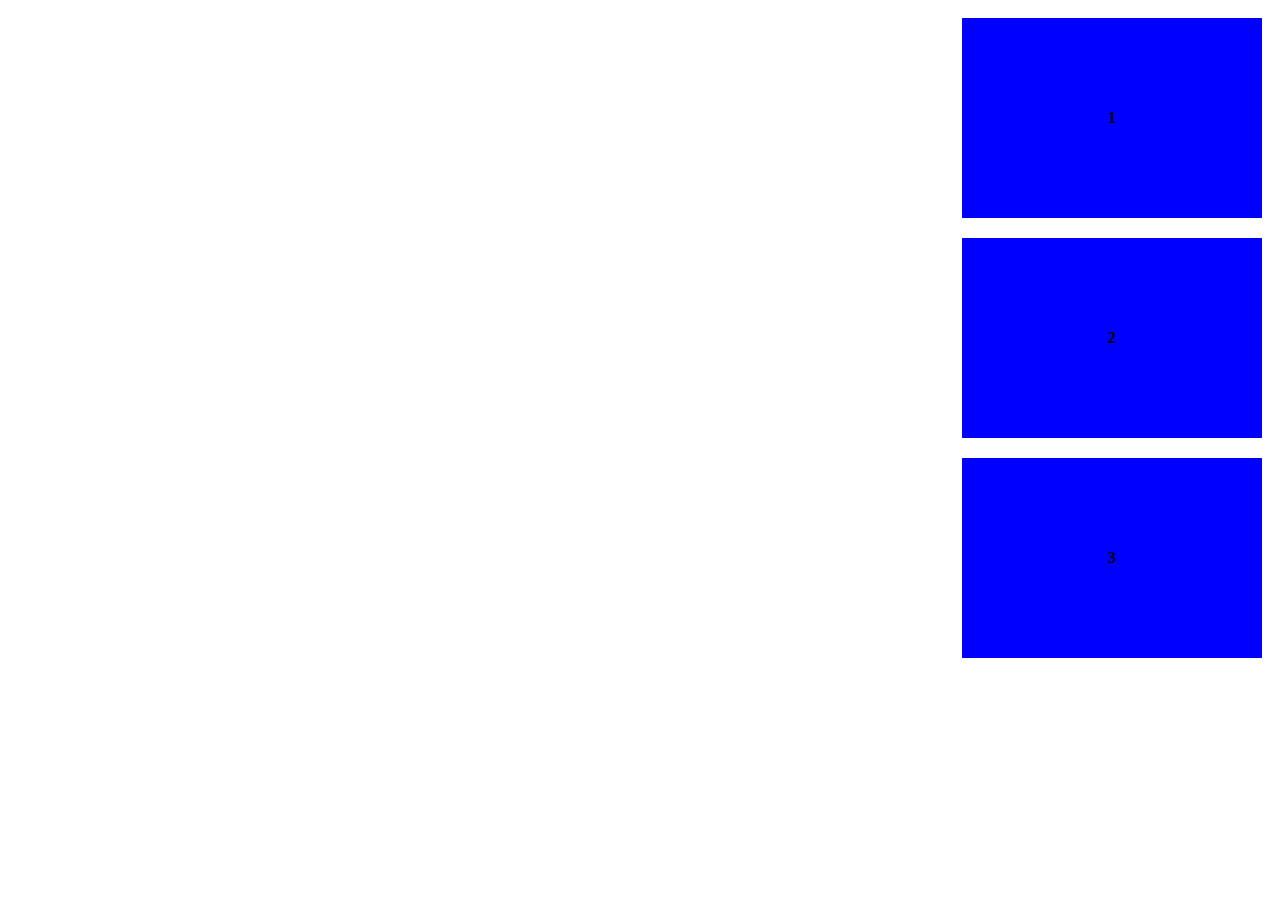
<file: Laboratorio_FlexBox/index.html>
<!DOCTYPE html>
<html lang="en">
<head>
    <meta charset="UTF-8">
    <meta http-equiv="X-UA-Compatible" content="IE=edge">
    <meta name="viewport" content="width=device-width, initial-scale=1.0">
    <title>Document</title>
    <link rel="stylesheet" href="CSS/index.css">
</head>
<body>
    <main class="slide1">
        <div id="div1"><b>1</b></div>
        <div id="div2"><b>2</b></div>
        <div id="div3"><b>3</b></div>
        <div id="div4"><b>4</b></div>
        <div id="div5"><b>5</b></div>
    </main>
</body>
</html>
</file>
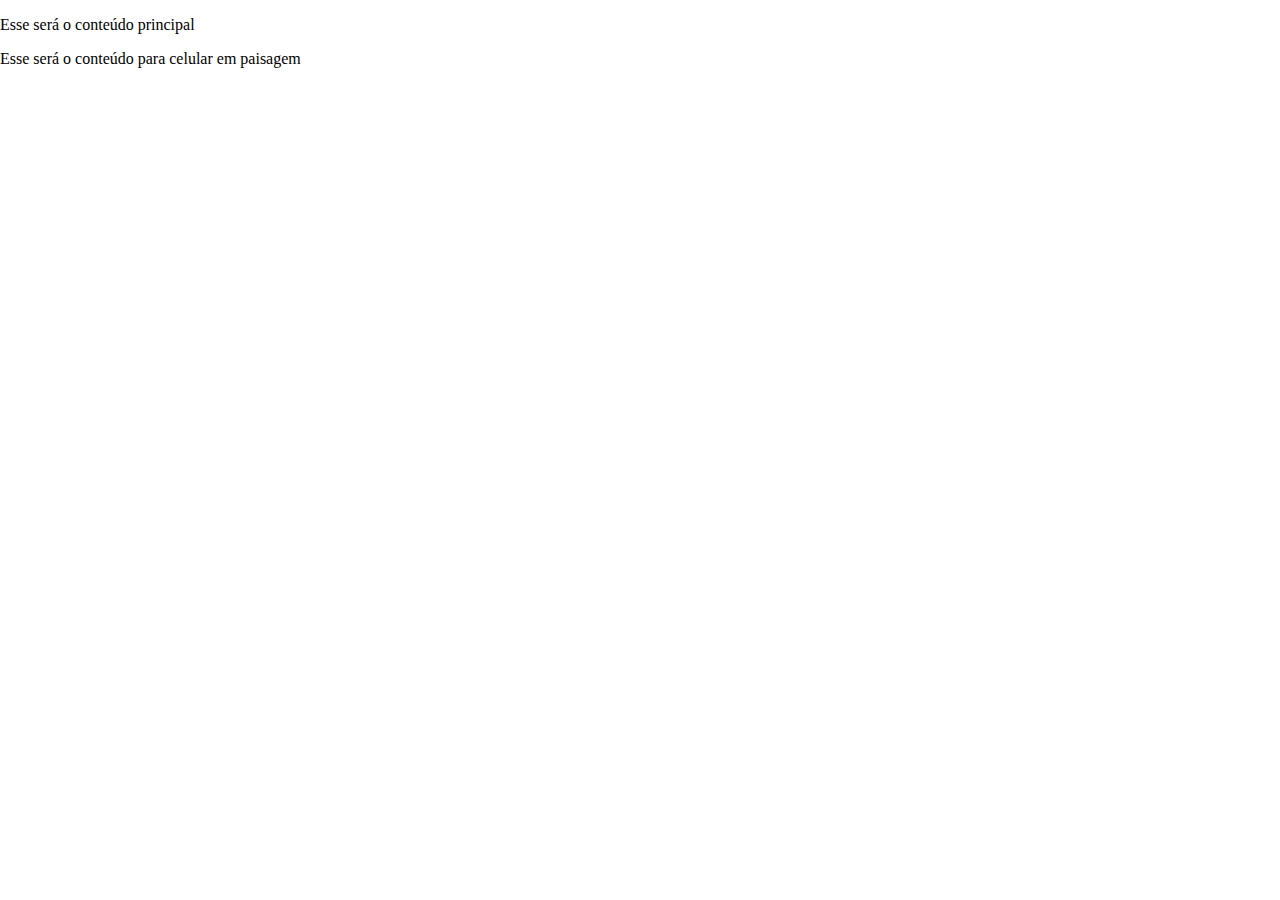
<file: TecWeb_LaboratórioCSS_MediaQuery/index2.html>
<!DOCTYPE html>
<html lang="en">
<head>
    <meta charset="UTF-8">
    <meta http-equiv="X-UA-Compatible" content="IE=edge">
    <meta name="viewport" content="width=device-width, initial-scale=1.0">
    <title>item2</title>
    <link href="CSS/estilo2.css" rel="stylesheet">
</head>
<body>
    <div class="container">
        <did class="bloco1">
            <p>Esse será o conteúdo principal</p>
        </did>
        <div class="bloco2">
            <p>Esse será o conteúdo para celular em paisagem</p>
        </div>
    </div>
</body>
</html>
</file>
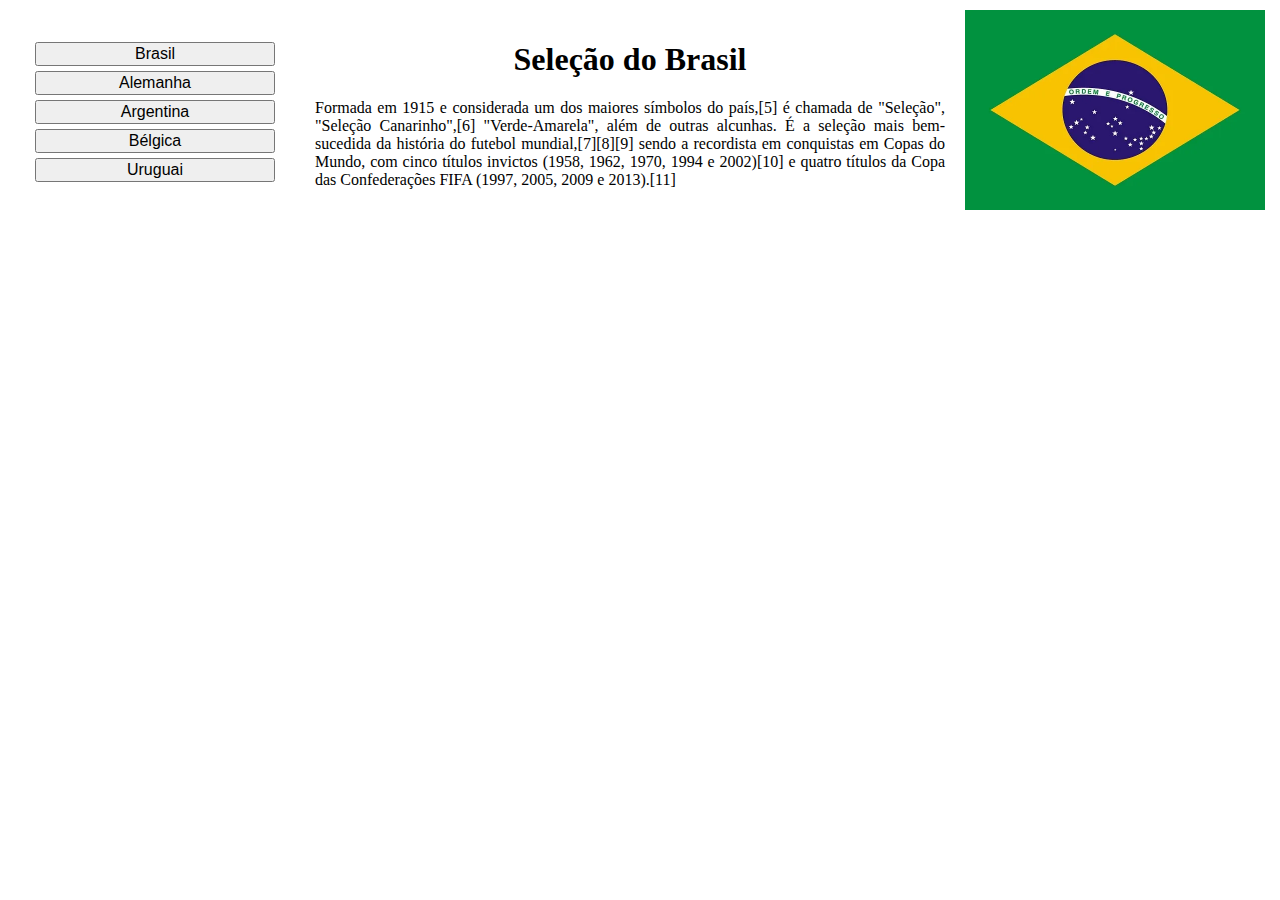
<file: TecWeb_LaboratórioCSS_MediaQuery/item4.html>
<!DOCTYPE html>
<html lang="en">
<head>
    <meta charset="UTF-8">
    <meta http-equiv="X-UA-Compatible" content="IE=edge">
    <meta name="viewport" content="width=device-width, initial-scale=1.0">
    <title>Document</title>
    <link href="CSS/estilo4.css" rel="stylesheet">
</head>
<body>
    <div class="container">
        <div class="content">

            <div class="buttons">
                <button>Brasil</button>
                <button>Alemanha</button>
                <button>Argentina</button>
                <button>Bélgica</button>
                <button>Uruguai</button>
            </div>

            <div class="text">
                <h1>Seleção do Brasil</h1>
                <p>
                Formada em 1915 e considerada um dos maiores símbolos do país,[5] é chamada de "Seleção", 
                "Seleção Canarinho",[6] "Verde-Amarela", além de outras alcunhas. É a seleção mais bem-sucedida 
                da história do futebol mundial,[7][8][9] sendo a recordista em conquistas em Copas do Mundo, 
                com cinco títulos invictos (1958, 1962, 1970, 1994 e 2002)[10] e quatro títulos da Copa das 
                Confederações FIFA (1997, 2005, 2009 e 2013).[11]
                </p>
            </div>

            <div class="midia">
                <img class="bandeira_brasil" src="assets/bandeira_brasil.png">
            </div>
        </div>
    </div>
</body>
</html>
</file>
<file: Laboratorio_FlexBox/CSS/index.css>
/* Recomendo que quando for utilizar determinada classe, deixe as outras classes comentadas,
porque algumas estavam interferindo em outras*/

div{
    display: flex;
    background: blue;
    width: 300px;
    height: 200px;
    margin: 10px;
    text-align: center;
    align-items: center;
    justify-content: center;
}


.slide1 {
    display: flex;
    flex-direction: column;
    align-items: flex-end;
}
.slide1 > #div4, #div5{
    display: none;
}

/*
.slide2{
    display: flex;
    flex-direction: row;
    align-items: flex-start;
}
.slide2 > #div4, #div5{
    display: none;
}


.slide3{
    display: flex;
    flex-direction: row-reverse;
    align-items: flex-end;
}
.slide3 > #div4, #div5{
    display: none;
}


.slide4{
    display: flex;
    flex-direction: row;
    justify-content: center;
}
.slide4 > #div4, #div5{
    display: none;
}


.slide5{
    display: flex;
    flex-direction: row;
    flex-wrap: wrap;
}
.slide5 > #div5{
    display: flex;
}


.slide6{
    display: flex;
    flex-direction: row-reverse;
    flex-wrap: wrap;
}
.slide6 > #div5{
    display: flex;
}


.slide7{
    display: flex;
    flex-direction: row;
    justify-content: space-around;
}
.slide7 > #div4, #div5{
    display: none;
}


.slide8{
    display: flex;
    flex-direction: row;
    justify-content: space-between;
}
.slide8 > #div4, #div5{
    display: none;
}


.slide9{
    display: flex;
    flex-direction: row;
    justify-content: center;
    align-items: center;
    height: 100vh;
}
.slide9 > #div4, #div5{
    display: none;
}


.slide10{
    display: flex;
    flex-direction: row;
    flex-wrap: wrap;
    justify-content: center;
    align-items: center;
    height: 100vh;
}
.slide10 > #div1{
    height: 350px;
}
.slide10 > #div3{
    height: 450px;
}
.slide10 > #div4, #div5{
    display: none;
}


.slide11{
    display: flex;
    flex-direction: row;
    flex-wrap: wrap;
    justify-content: center;  
}
.slide11 > div{
    height: 100vh;
}
.slide11 > #div4, #div5{
    display: none;
}


.slide12{
    display: flex;
    flex-direction: row;
    flex-wrap: wrap;
    justify-content: flex-start;  
}
.slide12 > #div2{
    background: red;
}
.slide12 > #div5{
    display: none;
}


.slide13{
    display: flex;
    flex-direction: row;
    flex-wrap: wrap;
    justify-content: flex-start;  
}
.slide13 > #div2{
    font-size: 45px;
    margin-top: 0;
}
.slide13 > #div5{
    display: none;
}


.slide14{
    display: flex;
    flex-direction: row;
    flex-wrap: wrap;
    justify-content: flex-start;  
}
.slide14 > #div2{
    order: 1;
    background: red;
}
.slide14 > #div1, #div3, #div4{
    order: 2;
}
.slide14 > #div5{
    display: none;
}


.slide15{
    display: flex;
    flex-direction: row;
    flex-wrap: wrap;
    justify-content: flex-start;  
}
.slide15 > #div2{
    background: red;
}
.slide15 > #div3{
    order: 1;
}
.slide15 > #div1, #div2, #div4{
    order: 2;
}
.slide15 > #div5{
    display: none;
}


.slide16{
    display: flex;
    flex-direction: row;
    flex-wrap: wrap;
    justify-content: flex-start;
    align-items: center; 
    height: 100vh;
}
.slide16 > #div2{
    background: red;
    align-self: flex-start;
}
.slide16 > #div5{
    display: none;
}


.slide17{
    display: flex;
    flex-direction: row;
    flex-wrap: wrap;
    justify-content: flex-start;
    align-items: center; 
    height: 100vh;
}
.slide17 > #div2{
    background: red;
    align-self: flex-end;
}
.slide17 > #div5{
    display: none;
}


.slide18{
    display: flex;
    flex-direction: row;
    flex-wrap: wrap;
    justify-content: flex-start;
    align-items: center; 
    height: 100vh;
}
.slide18 > #div2{
    background: red;
    height: 100%;
}
.slide18 > #div5{
    display: none;
}


.slide19{
    display: flex;
    flex-direction: row;
    flex-wrap: wrap;
    justify-content: flex-start;
    align-items: center; 
    height: 100vh;
}
.slide19 > #div2{
    background: red;
    flex: 2;
}
.slide19 > #div4, #div5{
    display: none;
}


.slide20{
    display: flex;
    flex-direction: row;
    flex-wrap: wrap;
    justify-content: flex-start;
    align-items: center; 
    height: 100vh;
}
.slide20 > #div1, #div3{
    flex: 2;
}
.slide20 > #div2{
    flex: 1;
}
.slide20 > #div4, #div5{
    display: none;
}
*/
</file>
<file: TecWeb_LaboratórioCSS_MediaQuery/CSS/estilo2.css>
/*
Faça uma DIV somente será exibida em disponsitivo que estiver na
orientação de paisagem.
*/

body{
    margin: 0;
}

.content{
    width: 100vw;
    height: 100vh;
}
.bloco2{
    display: block;
}

@media screen and (orientation: portrait){
    .bloco2{
        display: none;
    }
}
</file>
<file: TecWeb_LaboratórioCSS_MediaQuery/CSS/estilo4.css>
/*
4) Crie a reposividade necessária para que a página tenha os comportamentos
descritos abaixo: 
- Disposítivos móveis (celular)
- Desktop
- TV
*/

body, html{
    margin: 5px;
    padding: 0px;
}

.container{
    margin: 5px;

}

.buttons{
    margin: 20px;
    display: flex;
    flex-direction: column;
    gap: 5px;
}

button{
    width: 15rem;
    font-size: 16px;
}

h1{
    text-align: center;
}
p{
    text-align: justify;
}


/*dispositivos móveis*/
@media (min-width: 0px) and (max-width: 479px){
    .content{
        padding: 10px;
        display: flex;
        flex-direction: column;
        align-items: center;
        text-align: justify;
        font-size: 20px;
    }
    .midia{
        display: none;
    }

}

/*desktop*/
@media (min-width: 480px) and (max-width: 768px){

    .content{
        display: flex;
        flex-direction: row;
        align-items: flex-start;
        gap: 10px;
    }
    .midia{
        display: none;
    }
}

/*TV*/
@media (min-width: 769px) and (max-width: 1400px){
    .content{
        display: flex;
        flex-direction: row;
        align-items: center;
        text-align: justify;
        font-size: 16px;
        gap: 20px;
    }
    .bandeira_brasil{
        width: 300px;
        height: auto;
    }
}
</file>
